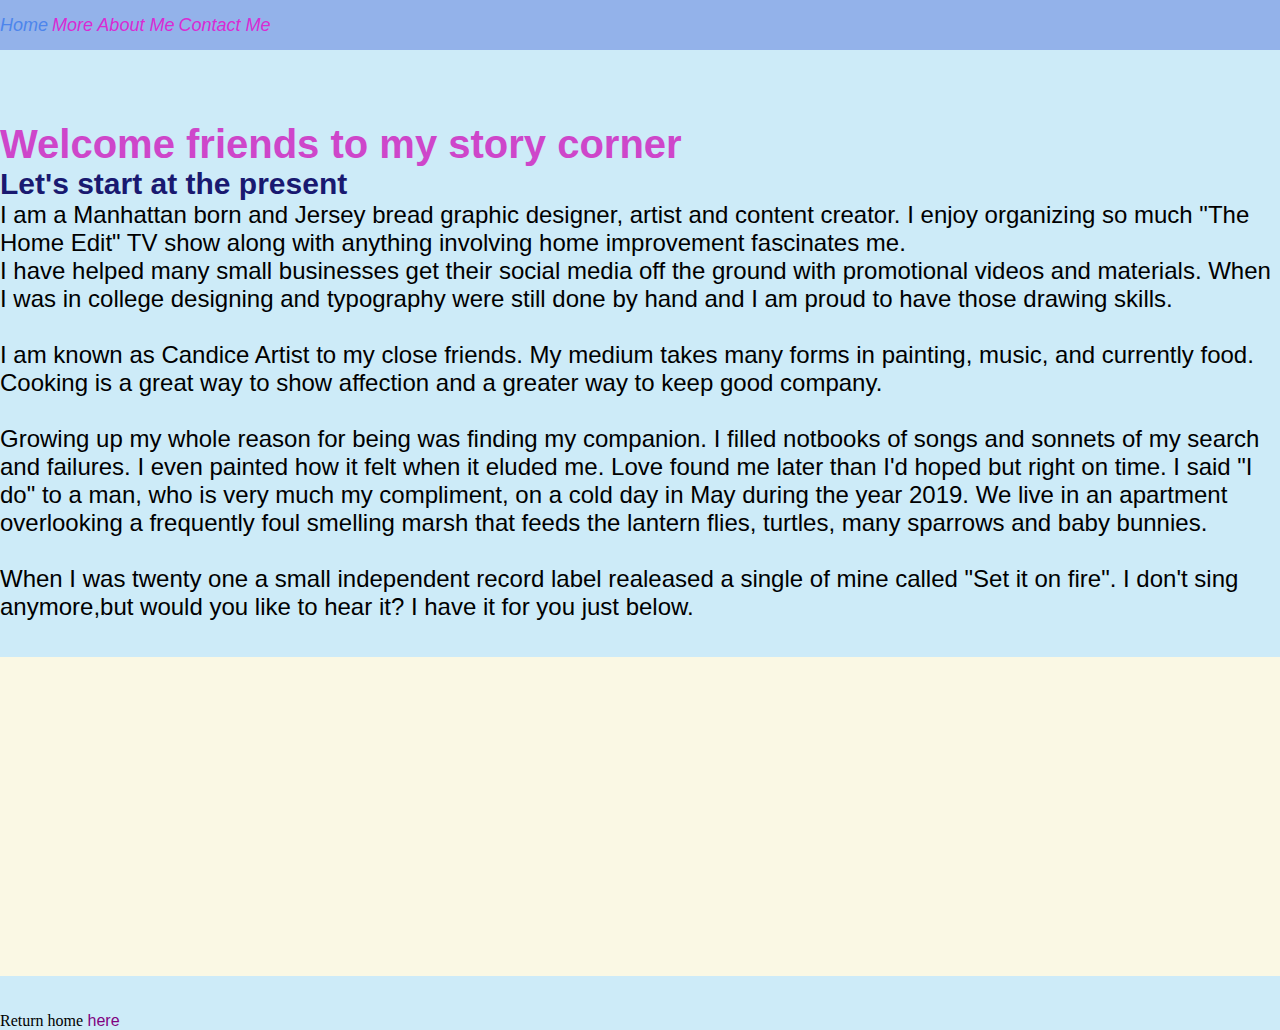
<file: about me.html>
<!DOCTYPE html>
<html>
    <head>
        <link rel="stylesheet" type="text/css" href="css/style.css">
   
        <title> Candice Jovon Juarez | Stories</title>
    </head>
    <body>
        <nav>
            <ul>
            <li><a href="index.html">Home</a></li>
            <li><a href="about me.html">More About Me</a></li>
            <li><a href="contact me.html">Contact Me</a></li>
          </ul>
        </nav>
          <br>
          <br>
          <br>
          <br>
       <h2>Welcome friends to my story corner </h2> 
       <h3> Let's start at the present</h3>
       <p>  I am a Manhattan born and Jersey bread graphic designer, artist and content creator. I enjoy organizing so much "The Home Edit" TV show along with anything involving home improvement fascinates me. <br>
        I have helped many small businesses get their social media  off the ground with promotional videos and materials. When I was in college designing and typography were still done by hand and I am proud to have those drawing skills. <br><br>
        I am known as Candice Artist to my close friends. My medium takes many forms in painting, music, and currently food. Cooking is a great way to show affection and a greater way to keep good company.<br><br>
       Growing up my whole reason for being was finding my companion. I filled notbooks of songs and sonnets of my search and failures. I even painted how it felt when it eluded me. Love found me later than I'd hoped 
        but right on time. I said "I do" to a man, who is very much my compliment, on a cold day in May during the year 2019. We live in an apartment overlooking 
        a frequently foul smelling marsh that feeds the lantern flies, turtles, many sparrows and baby bunnies. <br><br>When I was twenty one a small independent record label realeased a single of mine called "Set it on fire". I don't sing anymore,but would you like to hear it? I have it for you just below.
    </p>

    <br>
    <br>
    <div id="div2"> 
    <iframe width="560" height="315" src="https://www.youtube.com/embed/pWjHDaFoPA8" title="YouTube video player" frameborder="0" allow="accelerometer; autoplay; clipboard-write; encrypted-media; gyroscope; picture-in-picture; web-share" allowfullscreen></iframe>
    </div>
    <br>
    <br>
       Return home<a href="index.html"> here</a>
    </body>
</html>
</file>
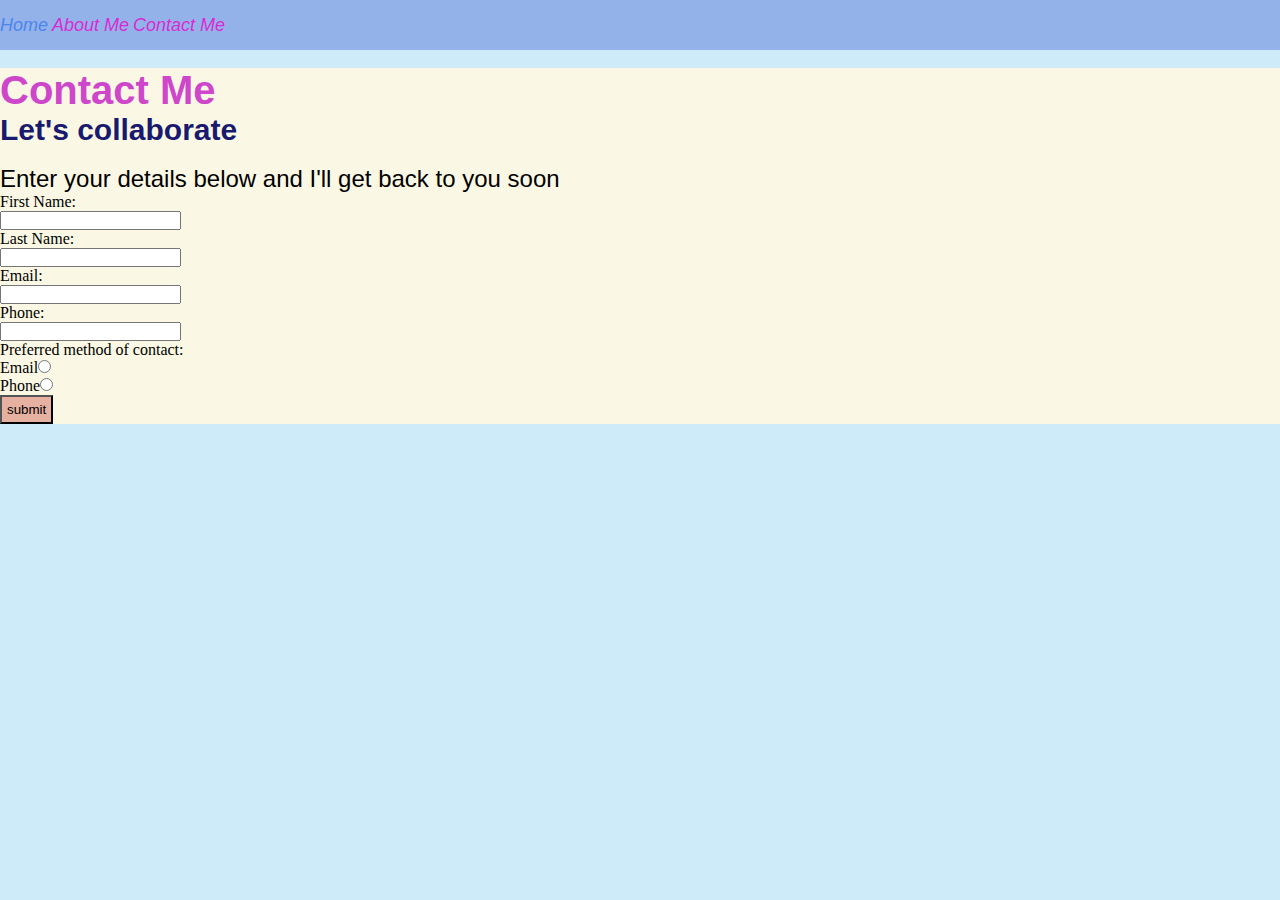
<file: contact me.html>
<!DOCTYPE html>
<html>
    <head>
       
        <title> Contact Me</title>
        <link rel="stylesheet" type="text/css" href="css/style.css">
   
    </head>
     <body> 

      <nav>
        <ul>
        <li><a href="index.html">Home</a></li>
        <li><a href="about me.html">About Me</a></li>
        <li><a href="contact me.html">Contact Me</a></li>
      </ul>
    </nav>
    <br>

<div id="div2">
       <h2>Contact Me</h2>
       <h3> Let's collaborate</h3>
    <br>

    
        <p> Enter your details below and I'll get back to you soon</p>
<form id="form1">
First Name:<br>
<input type="text" name="firstname"> <br>
Last Name: <br>
<input type="text" name="lastname"> <br>
Email: <br>
<input type="text" name="address"> <br>
Phone: <br>
<input type="text" name="phone"> <br>
Preferred method of contact: <br>
Email<input type="radio" name="email" value="email"> <br> 
Phone<input type="radio" name="phone" value="phone number"> <br> 
<input type="button" name="submit" value="submit">
</form>
    
</div>
    </body>
</html>
</file>
<file: css/style.css>
*{
    margin:0px;
    padding: 0px;;
}

body {
background-color:rgb(205, 235, 248);
}

nav {
    width: 100%;
    height:50px; 
    background-color:rgb(147, 178, 234);
    margin-right: auto;
    margin-right: auto;
    padding: 0%;
}

ul li {
     list-style: none; 
     display: inline-block;
     padding: 0;
     font-family:Verdana, Geneva, Tahoma, sans-serif;
     line-height: 50px;
}

ul li a {
    display: block;
    text-decoration: none;
    font-size: large;
    font-family:Verdana, Geneva, Tahoma, sans-serif;
    font-style: italic;
    color:rgb(217, 43, 211);
    padding: 0 20px:
} 

ul li a:hover {
    color:rgb(77, 133, 236);
} 

h1 {
    text-decoration: underline;
    font-size: 65px;
    font-weight: bolder;
    font-family:Arial, Helvetica, sans-serif;
    color:rgb(220, 184, 92);
}

span{
    color:rgb(250, 205, 92);
    font-size: 100px;
    font-family: cursive;
}

h2 {
    text-decoration: none;
    font-size: 40px;
    font-family:Verdana, Geneva, Tahoma, sans-serif;
    color:rgb(206, 70, 202);
}

h3 {
    text-decoration: none;
    font-size: 30px;
    font-family:Verdana, Geneva, Tahoma, sans-serif;
    color:midnightblue;
}

p {
    font-size: x-large;
    font-family: Verdana, Geneva, Tahoma, sans-serif;
}

#paraone {
    color:midnightblue;
}

.Paratwo {
    text-decoration: none;
    font-size: larger;
    font-weight: none;
    font-family:Verdana, Geneva, Tahoma, sans-serif;
    color:rgb(45, 54, 54);
}

a {
    text-decoration: none;
    font: size 14px;
    font-family: Verdana, Geneva, Tahoma, sans-serif;
    color:purple
}


.listcolor{
    color:rgb(45, 54, 54);
}



ol li {
     list-style: none;
     font-size: large;
     font-family: Verdana, Geneva, Tahoma, sans-serif;
     color:midnightblue;
     line-height: 0px;
}

table, th, td {
    border:0;
    padding-left: 15px;
}

    td {
        background-color:rgb(230, 177, 160) ;
        color:midnightblue;
        font-size: larger;
        font-family: Verdana, Geneva, Tahoma, sans-serif;
        width: max-content;
    }

.center {
    margin-left: auto;
    margin-right: auto;
}

 #div1 {
    width: 100%;
    background-color: rgb(230, 177, 160);
}

#div2 {
    background-color:rgb(250, 248, 228);
    width: 100%;

}#div3 {
    background-color:rgb(235, 149, 121);
    margin-right: 50%;
    width: 100%;
    
}#div4 {
    background-color:rgb(147, 178, 234);
    margin-left: 50%;
    width: 100%;
}



#form1 {
    form {
    width: 100%;
    padding: 15x;
    background-color: rgb(250, 248, 228);
    font-style: italic;
    border-style: solid;
    font-weight: 900px;
}
    input[type=button] {
    color: black;
    background-color: rgb(230, 177, 160);
    padding: 5px;
}

input[type=button] :hover{
    border:solid;
    background-color: rgb(235, 149, 121);
}
}
</file>
